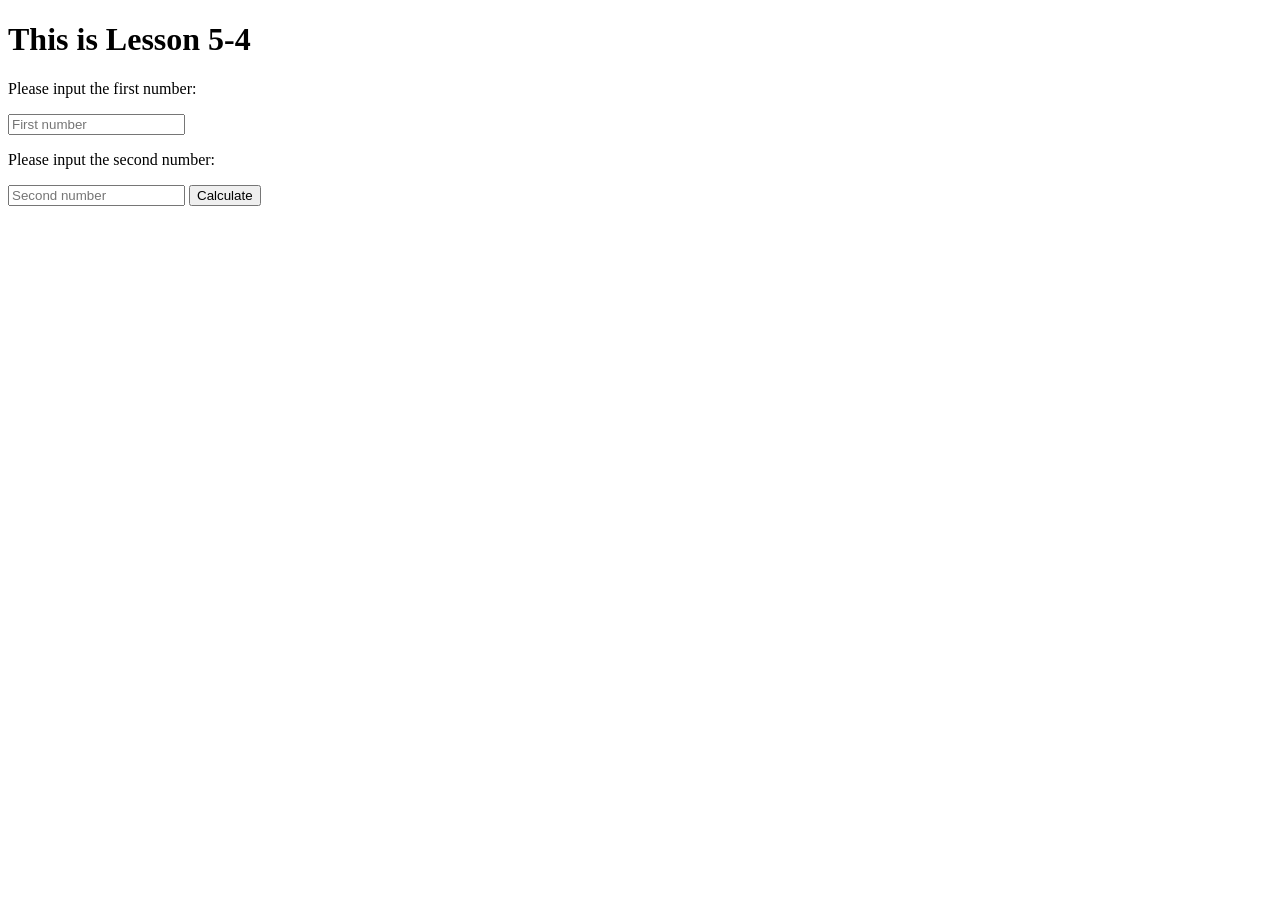
<file: Lesson5-4/Lesson5-4.html>
<!DOCTYPE html>
<html lang="en">
<head>
    <meta charset="UTF-8">
    <meta name="viewport" content="width=device-width, initial-scale=1.0">
    <title>Lesson 5-4 CodeStar</title>
    <script>
        function onClickInstruction(){
            console.log("a");
            window.alert("You clicked Instruction");
        }

        function calculateResult(){
            const firstInput = document.getElementsByName("first-number")[0].value;
            const secondInput = document.getElementsByName("second-number")[0].value;

            const firstNumber = Number.parseInt(firstInput);
            const secondNumber = Number.parseInt(secondInput);

            if (Number.isInteger(firstNumber) && Number.isInteger(secondNumber)) {
                const sum = firstNumber + secondNumber;
                window.alert(`Result is: ${sum}`);
                document.getElementsByClassName("result")[0].innerHTML = `Result is: ${sum}`;
                return
            }

            window.alert(`Input is not correct. Please input a number `);
            document.getElementsByClassName("result")[0].innerHTML = `Cannot get result`;
        }
    </script>
</head>
<body>
    <div id="instruction" onclick="onClickInstruction()">
        <h1>This is Lesson 5-4</h1>
    </div>

    <div class="calculate-box">
        <p>Please input the first number:</p>
        <input type="text" placeholder="First number" name="first-number">
        <p>Please input the second number:</p>
        <input type="text" placeholder="Second number" name="second-number">
        <input type="button" value="Calculate" onclick="calculateResult()">
        <div class="result"></div>
            
        </div>
    
</body>
</html>
</file>
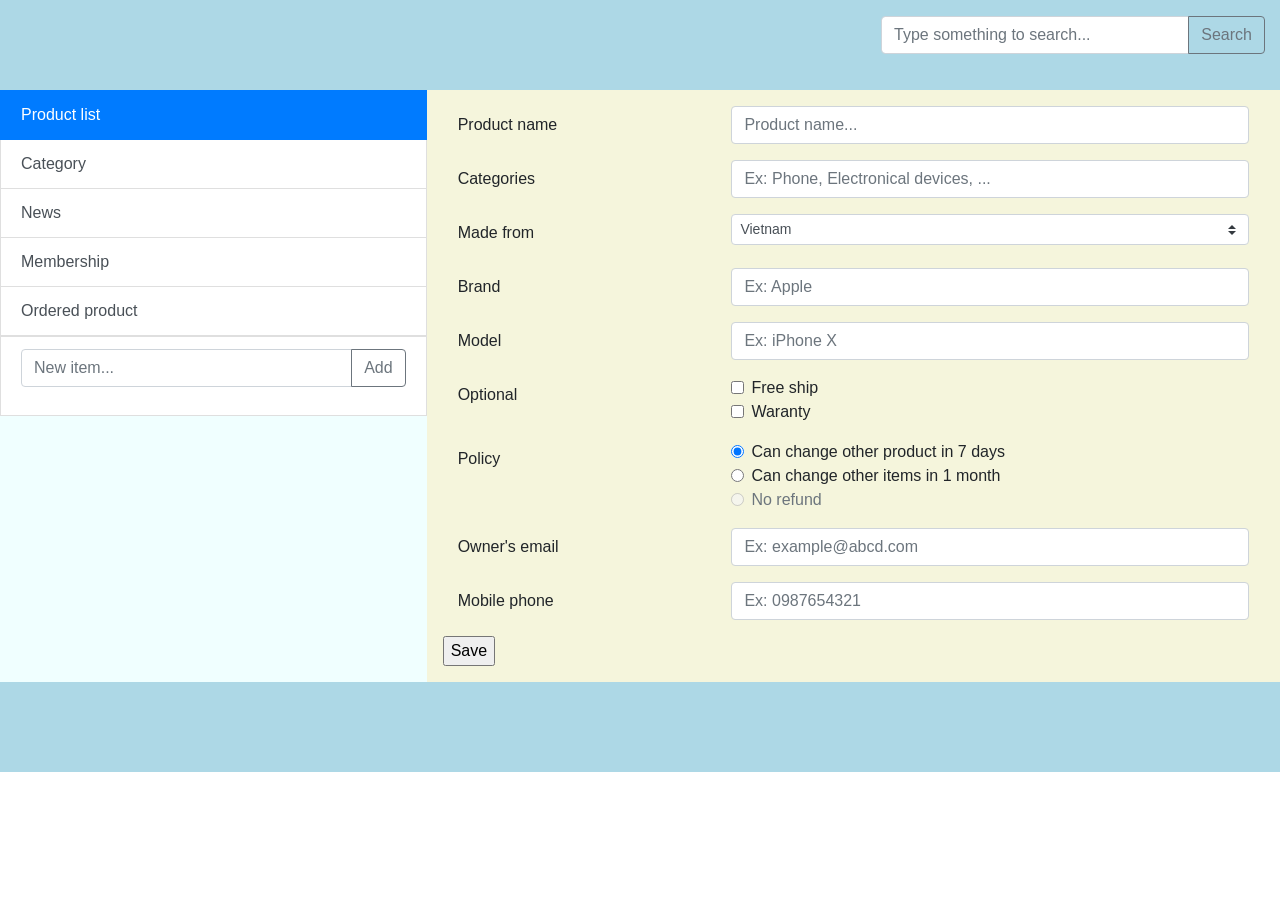
<file: Lesson6-5/Lesson6-5.html>
<!DOCTYPE html>
<html lang="en">
<head>
    <meta charset="UTF-8">
    <meta name="viewport" content="width=device-width, initial-scale=1.0">
    <link rel="stylesheet" href="https://cdn.jsdelivr.net/npm/bootstrap@4.5.3/dist/css/bootstrap.min.css" integrity="sha384-TX8t27EcRE3e/ihU7zmQxVncDAy5uIKz4rEkgIXeMed4M0jlfIDPvg6uqKI2xXr2" crossorigin="anonymous">
    <script src="https://code.jquery.com/jquery-3.2.1.slim.min.js" integrity="sha384-KJ3o2DKtIkvYIK3UENzmM7KCkRr/rE9/Qpg6aAZGJwFDMVNA/GpGFF93hXpG5KkN" crossorigin="anonymous"></script>
    <script src="https://ajax.googleapis.com/ajax/libs/jquery/3.5.1/jquery.min.js"></script>
    <script src="https://cdnjs.cloudflare.com/ajax/libs/popper.js/1.12.9/umd/popper.min.js" integrity="sha384-ApNbgh9B+Y1QKtv3Rn7W3mgPxhU9K/ScQsAP7hUibX39j7fakFPskvXusvfa0b4Q" crossorigin="anonymous"></script>
    <script src="https://maxcdn.bootstrapcdn.com/bootstrap/4.0.0/js/bootstrap.min.js" integrity="sha384-JZR6Spejh4U02d8jOt6vLEHfe/JQGiRRSQQxSfFWpi1MquVdAyjUar5+76PVCmYl" crossorigin="anonymous"></script>
    <link rel="stylesheet" href="learning.css">
    <script src="learning.js"></script>
    <script src="ajax-calling.js"></script>
    <title>Lesson 6-4 CodeStar</title>
</head>
<body>
    <div class="header col-sm-12">
        <div class="search-box">
            <div class="input-group mb-3">
                <input type="text" class="form-control" placeholder="Type something to search...">
                <div class="input-group-append">
                  <button class="btn btn-outline-secondary" type="button" onclick="callAPI()">Search</button>
                </div>
            </div>
        </div>
        
    </div>
    <div class="body-content row">
        <div class="left-sidebar col-sm-4">
            <div class="list-group action-list" id="sidebar" style="display: none;">
                <a href="#" class="list-group-item list-group-item-action active" id="1" ondblclick="deleteItem(1)">
                    Product list
                </a>
                <a href="#" class="list-group-item list-group-item-action" id="2" ondblclick="deleteItem(2)">Category</a>
                <a href="#" class="list-group-item list-group-item-action" id="3" ondblclick="deleteItem(3)">News</a>
                <a href="#" class="list-group-item list-group-item-action" id="4" ondblclick="deleteItem(4)">Membership</a>
                <a href="#" class="list-group-item list-group-item-action" id="5" ondblclick="deleteItem(5)">Ordered product</a>
                
            </div>
            <div class="adding-list-item list-group-item" id="sidebar-adding-box">
                <div class="input-group mb-3">
                    <input type="text" class="form-control" placeholder="New item..." name="adding-item">
                    <div class="input-group-append">
                        <button class="btn btn-outline-secondary" type="button" onclick="addItem()">Add</button>
                    </div>
                </div>
            </div>
        </div>
        <div class="main-page  col-sm-8"  style="display: none;">
            <div class="input-box">
                <form action="">
                    <div class="form-group row">
                        <label for="product-name" class="col-sm-4 col-form-label">Product name</label>
                        <div class="col-sm-8">
                            <input type="text" name="product-name" class="form-control" id="product-name" placeholder="Product name...">
                        </div>
                    </div>
                    <div class="form-group row">
                        <label for="category" class="col-sm-4 col-form-label">Categories</label>
                        <div class="col-sm-8">
                            <input type="text" class="form-control" id="category" placeholder="Ex: Phone, Electronical devices, ...">
                        </div>
                    </div>
                    <div class="form-group row">
                        <label for="category" class="col-sm-4 col-form-label">Made from</label>
                        <div class="col-sm-8">
                            <select class="custom-select custom-select-sm">
                                <option selected>Vietnam</option>
                                <option value="1">Japan</option>
                                <option value="2">China</option>
                                <option value="3">German</option>
                              </select>
                        </div>
                    </div>
                    <div class="form-group row">
                        <label for="brand" class="col-sm-4 col-form-label">Brand</label>
                        <div class="col-sm-8">
                            <input type="text" name="brand" class="form-control" id="brand" placeholder="Ex: Apple">
                        </div>
                    </div>
                    <div class="form-group row">
                        <label for="model" class="col-sm-4 col-form-label">Model</label>
                        <div class="col-sm-8">
                            <input type="text" name="model" class="form-control" id="model" placeholder="Ex: iPhone X">
                        </div>
                    </div>
                    <div class="form-group row">
                        <label for="category" class="col-sm-4 col-form-label">Optional</label>
                        <div class="col-sm-8">
                            <div class="form-check">
                                <input class="form-check-input" type="checkbox" value="" name="free-ship" id="free-ship">
                                <label class="form-check-label" for="free-ship">
                                    Free ship
                                </label>
                            </div>
                            <div class="form-check">
                                <input class="form-check-input" type="checkbox" value="" id="waranty" name="waranty">
                                <label class="form-check-label" for="waranty">
                                    Waranty
                                </label>
                            </div>
                        </div>
                    </div>
                    <div class="form-group row">
                        <label for="category" class="col-sm-4 col-form-label">Policy</label>
                        <div class="col-sm-8">
                            <div class="form-check">
                                <input class="form-check-input" type="radio" name="policy" id="policy1" value="option1" checked>
                                <label class="form-check-label" for="policy1">
                                  Can change other product in 7 days
                                </label>
                              </div>
                              <div class="form-check">
                                <input class="form-check-input" type="radio" name="policy" id="policy2" value="option2">
                                <label class="form-check-label" for="policy2">
                                  Can change other items in 1 month
                                </label>
                              </div>
                              <div class="form-check disabled">
                                <input class="form-check-input" type="radio" name="policy" id="policy3" value="option3" disabled>
                                <label class="form-check-label" for="policy3">
                                  No refund
                                </label>
                              </div>
                        </div>
                    </div>
                    <div class="form-group row">
                        <label for="mail" class="col-sm-4 col-form-label">Owner's email</label>
                        <div class="col-sm-8">
                            <input type="text" class="form-control" id="email" placeholder="Ex: example@abcd.com" onkeyup="checkEmail2()">
                            <div class="error-message invalid-feedback" id="email-error"></div>
                        </div>
                    </div>
                    <div class="form-group row">
                        <label for="phone" class="col-sm-4 col-form-label">Mobile phone</label>
                        <div class="col-sm-8">
                            <input type="text" class="form-control" id="phone" placeholder="Ex: 0987654321" onkeyup="checkPhone2()">
                            <div class="error-message invalid-feedback" id="phone-error"></div>
                        </div>
                    </div>
                    <div  class="form-group row">
                        <input type="submit" value="Save" onclick="checkData()">
                    </div>
                </form>
            </div>
        </div>
    </div>
    
    <div class="footer col-sm-12">
    </div>
</body>
</html>
</file>
<file: Lesson6-5/learning.css>
.header, .footer {
    background-color: lightblue;
    height: 10vh;
}

.left-sidebar, .right-sidebar {
    background-color: azure;
    padding: 0;
}

.main-page {
    background-color: beige;
}

.color-select{
    margin: .5em 0;
}


.card-box {
    padding: 1em;
}

.card-row {
    display: inline-flex;
}

.search-box {
    width: 30vw;
    float: right;
    margin-top: 1em;
}

.action-list{
    border-radius: 0;
}

.body-content {
    padding: 0;
    margin: 0;
    display: inline-flex;
    width: 100vw;
}

.input-box {
    margin: 1em;
}
</file>
